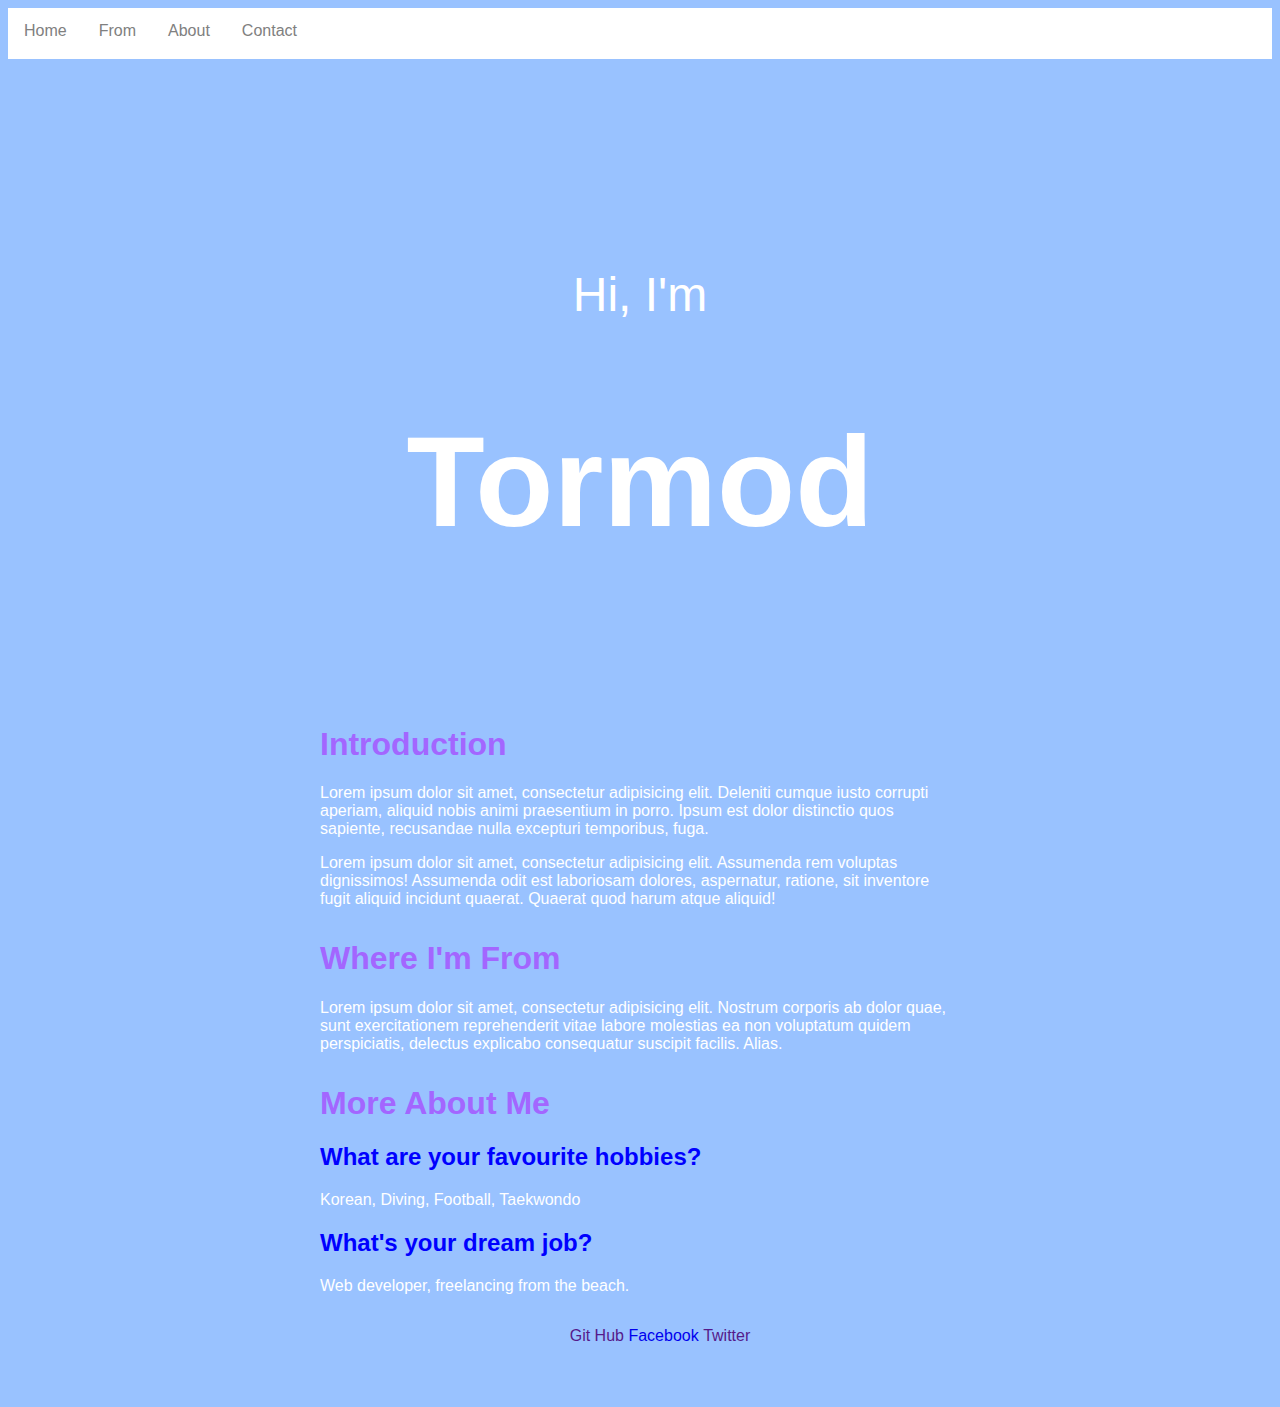
<file: index.html>
<!DOCTYPE html>
<html lang="en">

<head>
    <meta charset="UTF-8">
    <title>Document</title>
    <link rel="stylesheet" href="style.css">
</head>

<body>
    <nav>
        <ul class="nav-bar">
            <li class="nav-item"><a class="active" href="#intro">Home</a></li>
            <li class="nav-item"><a href="#from">From</a></li>
            <li class="nav-item"><a href="#about">About</a></li>
            <li class="nav-item"><a href="#contact">Contact</a></li>
        </u>
    </nav>
    <header class="mast-head"> 
    <!--  free image from pexels.com  http://www.w3schools.com/css/css_boxmodel.asp -->
        <p>Hi, I'm</p>
        <h1>Tormod</h1>
    </header>
    <section id="intro" class="intro-section">
        <h1>Introduction</h1>
        <p>Lorem ipsum dolor sit amet, consectetur adipisicing elit. Deleniti cumque iusto corrupti aperiam, aliquid nobis animi praesentium in porro. Ipsum est dolor distinctio quos sapiente, recusandae nulla excepturi temporibus, fuga.</p>
        <p>Lorem ipsum dolor sit amet, consectetur adipisicing elit. Assumenda rem voluptas dignissimos! Assumenda odit est laboriosam dolores, aspernatur, ratione, sit inventore fugit aliquid incidunt quaerat. Quaerat quod harum atque aliquid!</p>
    </section>
    <section id="from"class="from-section">
        <h1>Where I'm From</h1>
        <p>Lorem ipsum dolor sit amet, consectetur adipisicing elit. Nostrum corporis ab dolor quae, sunt exercitationem reprehenderit vitae labore molestias ea non voluptatum quidem perspiciatis, delectus explicabo consequatur suscipit facilis. Alias.</p>
    </section>
    <section id="about" class="about-section">
        <h1>More About Me</h1>
        <h2> What are your favourite hobbies?</h2>
        <p>Korean, Diving, Football, Taekwondo</p>
        <h2> What's your dream job?</h2>
        <p>Web developer, freelancing from the beach.</p>
    </section>
    <footer id="contact">
        <ul class="social">
            <li><a href="">Git Hub</a></li>
            <li><a href="https://www.facebook.com/tormod17">Facebook</a></li>
            <li><a href="">Twitter</a></li>
        </ul>
    </footer>

<!--     box-shadow: http://css-tricks.com/snippets/css/css-box-shadow/
text-shadow: http://css-tricks.com/snippets/css/css-text-shadow/
border-radius: http://css-tricks.com/almanac/properties/b/border-radius/ -->
<!-- Using Semantic HTML
Using HTML classes for additional CSS specificity
Selecting the child of a HTML element using CSS
Explaining what the box model is
Using margin, padding, and border for CSS positioning
Centering HTML elements
Adding a new google font to your website -->



</body>

</html>
</file>
<file: style.css>
* {
	box-sizing: border-box;
}

/* http://www.w3schools.com/cssref/css3_pr_box-sizing.asp
 */

body {
	background-color:  #99c2ff;
	font-family: helvetica;
}

h1 {
	color:#a366ff;
}
h2 {
	color:blue;
}




.mast-head {
    background-image: url("https://images.unsplash.com/photo-1454897834822-1ece264a5d89?ixlib=rb-0.3.5&q=80&fm=jpg&crop=entropy&s=3a5615c0bc77123ece2a2663e2640341");
    background-size: cover;
    background-position: center;
    height: 40em;
    padding: 10em 0;
    border-top:5px solid white;
}

footer,
.mast-head p,
.mast-head h1 {
    color: white;
    text-align: center;
}

.mast-head p {
    font-size: 3em;
}

.mast-head h1 {
    font-size: 8em;
}

.intro-section,
.from-section,
.about-section {
    max-width: 40em;
    margin: 2em auto;
 	color: white;
}


.navbar {
	width:100%;
	background-color: white;
	color: blue;
	height: 5em;
	margin: auto;
}
.navbar li {
	 display: inline;
	 margin-left:2em;
	 margin: 1em;
	 padding-top: 2em;
}

.nav-bar {
    list-style-type: none;
    margin: 0;
    padding: 0;
    overflow: hidden;
    background-color: white;
}

.nav-item {
    float: left;
}

.nav-bar li a {
    display: block;
    color: grey;
    text-align: center;
    padding: 14px 16px;
    text-decoration: none;
}

.nav-item a:hover {
    background-color: pink;
}
.social {
	height: 4em;
}
.social > li {
	display: inline;
	marign:1em;
	text-decoration: none;
	

}
.social li a {
	marign:1em;
	text-decoration: none;
	display: inline-block;
}


@media only screen and (max-device-width: 500px) {
    .mast-head {
        padding: 6em 0;
    }
    .mast-head p, .mast-head h1 {
        font-size: 2em;
        color : blue;
    }
}
</file>
